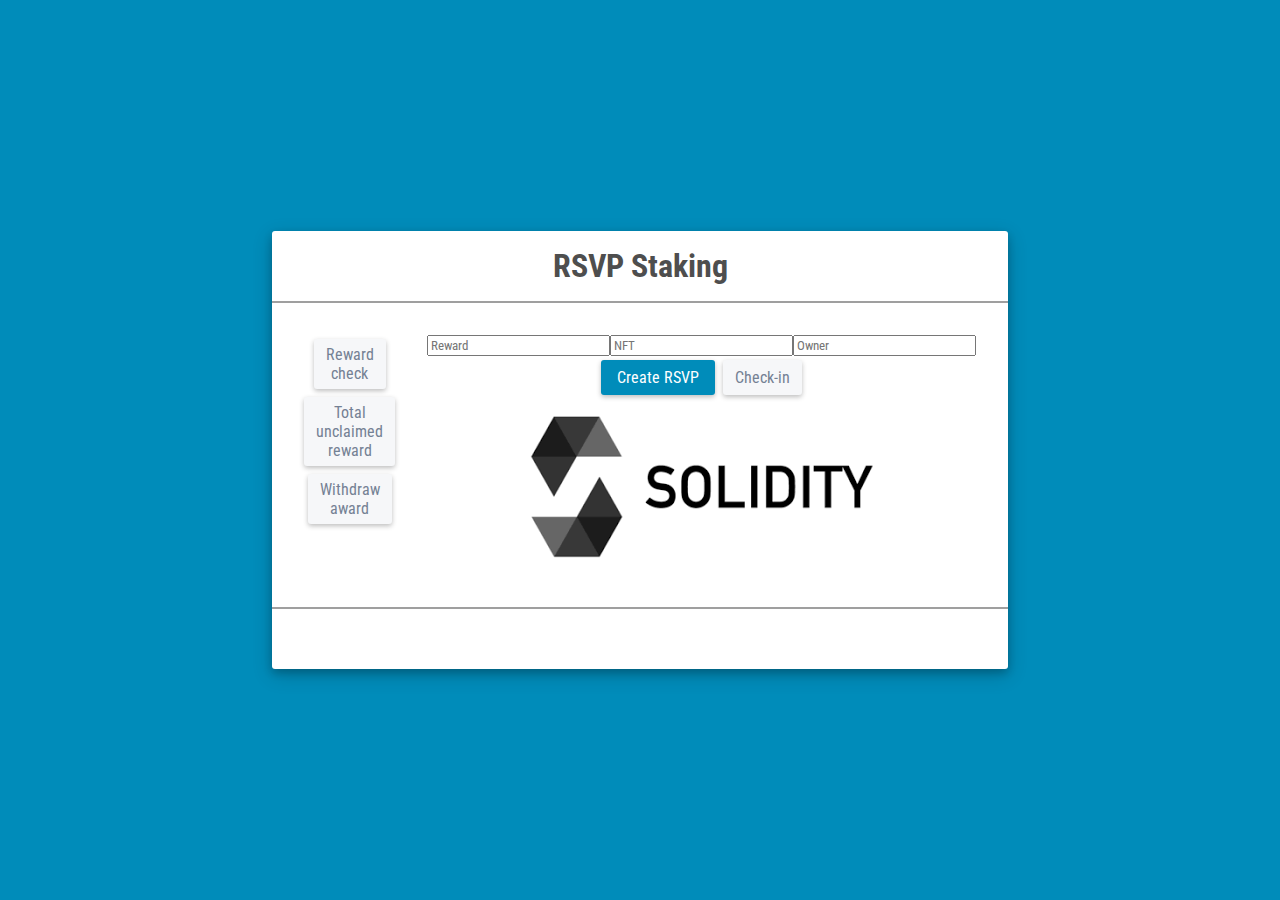
<file: HTML server WIP/index.html>
<!DOCTYPE html>
<html>

<head>
    <link rel="stylesheet" href="index.css">
    <script src="index.js"></script>
    <link href='https://fonts.googleapis.com/css?family=Roboto Condensed' rel='stylesheet'>
</head>

<body>

    <div class="menu column">
        <h1>RSVP Staking</h1>
        <!-- <p>This is a paragraph.</p> -->

        <div class="horizontal-line"></div>

        <div class="menu_wrapper row">

            <div class="menu_side column">
                <button onclick="request('reward_check')" class="button_side">Reward check</button>
                <button onclick="request('total_unclaimed_rewards')" class="button_side">Total unclaimed reward</button>
                <button onclick="request('withdraw_award')" class="button_side">Withdraw award</button>
            </div>

            <div class="menu_main column">

                <div class="row auto-margin">
                    <input id="createRsvpReward" type="text" placeholder="Reward">
                    <input id="createRsvpNFT" type="text" placeholder="NFT">
                    <input id="createRsvpOwner" type="text" placeholder="Owner">
                </div>
                <div class="row auto-margin">
                    <button onclick="request('create_rsvp')" class="button_primary">Create RSVP</button>
                    <button onclick="request('check_in')">Check-in</button>
                </div>

                <div class="row auto-margin">
                    <img src="solidity.png" alt="solidity">
                </div>

            </div>
        </div>

        <div id="response" class="response column">
            <div class="horizontal-line"></div>
            <div id="responseText" class="text">&nbsp;</div>
        </div>
    </div>

</body>

</html>
</file>
<file: HTML server WIP/index.css>
* {
    font-family: 'Roboto Condensed';
    color: #4e4e4e;
}

html,
body {
    display: flex;
    flex-direction: column;
    height: 100%;
    width: 100%;
    margin: 0;
    padding: 0;
    overflow: auto;
    background-color: #008CBA;
}

h1 {
    margin: 16px auto;
}

.row {
    display: flex;
    flex-direction: row;
}

.column {
    display: flex;
    flex-direction: column;
}

.auto-margin {
    margin: auto;
}

.horizontal-line {
    height: 2px;
    width: 100%;
    /* background-color: #4e4e4e; */
    background-color: #00000060;
}

.menu {
    margin: auto;
    border-radius: 3px;
    box-shadow: 0 4px 8px 0 rgba(0, 0, 0, 0.2), 0 6px 20px 0 rgba(0, 0, 0, 0.19);

    background-color: white;
    overflow: hidden;
}

.menu_wrapper {
    padding: 32px;
}

.menu_main {
    padding-left: 32px;
}

.menu_side {
    overflow: visible;
}

button {
    outline: none !important;
    border: none !important;
    background: #F6F7F9;
    color: #748194;
    font-size: 16px;
    border-radius: 3px;
    margin: 4px;
    padding: 6px 12px;
    box-shadow: 0 2px 5px 0 rgba(0, 0, 0, 0.26);
    cursor: pointer;
}


button:hover {
    background-color: #00000011;
}
button:active {
    background-color: #00000030;
}

.button_primary {
    padding: 8px 16px;
    background-color: #008CBA;
    color: white;
}
.button_primary:hover {
    background-color: #007ea8;
}
.button_primary:active {
    background-color: #006e92;
}

.button_side {
    margin-left: auto;
    margin-right: auto;
    width: min-content;
}

img {
    padding: 16px;
}

.response {
}

.response .text {
    padding: 16px;
    width: fit-content;
    margin: auto;
    font-size: 24px;
}
</file>
